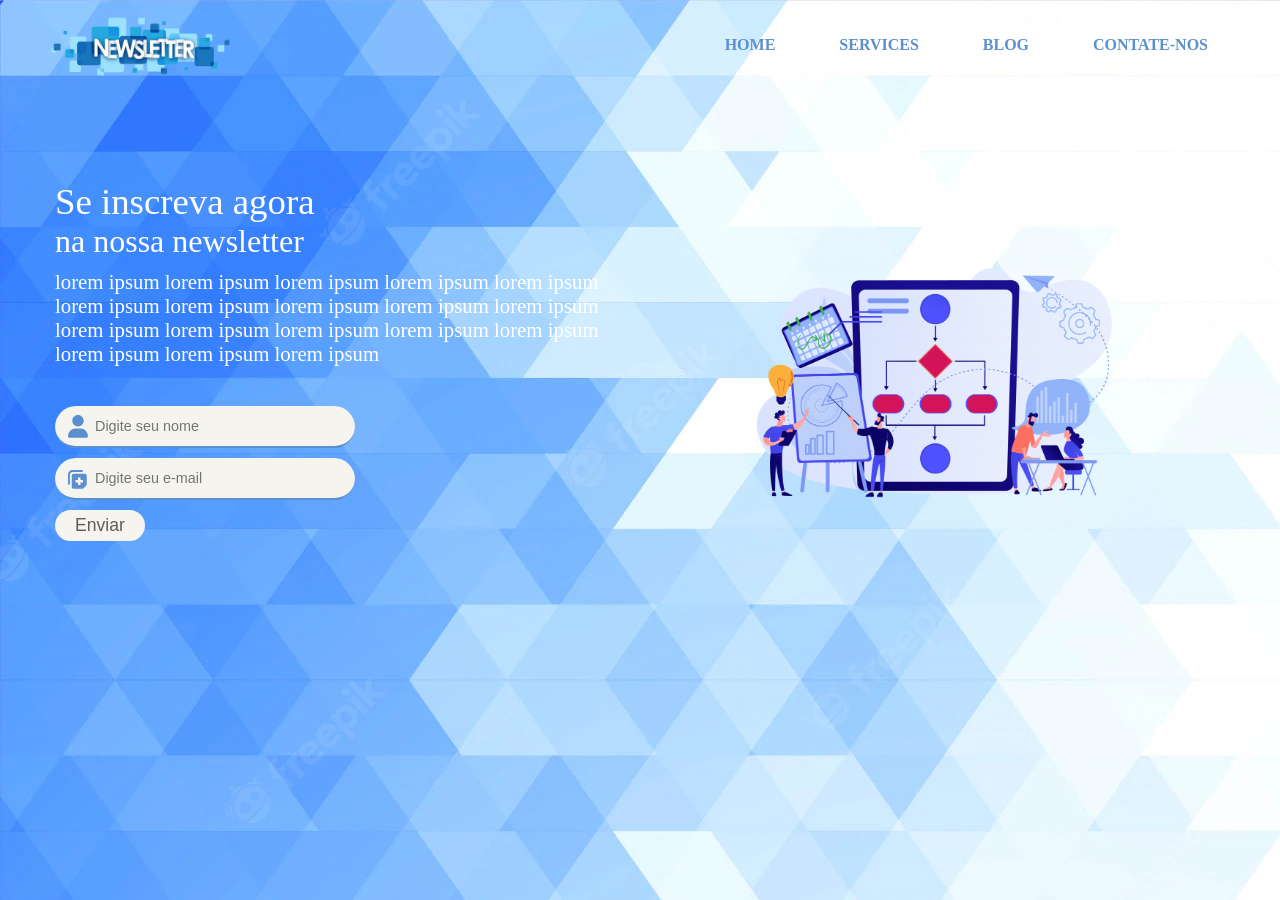
<file: Template-One/index.html>
<!DOCTYPE html>
<html lang="en">
<head>
    <meta charset="UTF-8">
    <meta http-equiv="X-UA-Compatible" content="IE=edge">
    <meta name="viewport" content="width=device-width, initial-scale=1.0">
    <title>Template 01</title>

    <link rel="stylesheet" href="./style.css">
</head>
<body id="body">

    <header id="header">
        <div class="header-wrap">
            <img id="logo" alt="" src="./logo.png" />
            <ul id="menu-list">
                <li class="menu-list-item">
                    <a>Home</a>
                </li>
                <li class="menu-list-item">
                    <a>Services</a>
                </li>
                <li class="menu-list-item">
                    <a>Blog</a>
                </li>
                <li class="menu-list-item">
                    <a>Contate-nos</a>
                </li>
            </ul>
        </div>
    </header>
    <main id="main">
        <section class="main-form">
            <h1 class=""></h1>
            <p id="form-primary-title">Se inscreva agora</p>
            <p id="form-secundary-title">na nossa newsletter</p>
            <p id="form-terciary-title">lorem ipsum lorem ipsum lorem ipsum lorem ipsum lorem ipsum lorem ipsum lorem ipsum lorem ipsum lorem ipsum lorem ipsum lorem ipsum lorem ipsum lorem ipsum lorem ipsum lorem ipsum lorem ipsum lorem ipsum lorem ipsum </p>
            <form class="main-form-wrap" action>
                <fieldset class="form-fieldset">
                        <svg class="form-icon" aria-hidden="true" focusable="false" data-prefix="fas" data-icon="user" class="svg-inline--fa fa-user login__form__icon" role="img" xmlns="http://www.w3.org/2000/svg" viewBox="0 0 448 512"><path fill="currentColor" d="M224 256c70.7 0 128-57.31 128-128s-57.3-128-128-128C153.3 0 96 57.31 96 128S153.3 256 224 256zM274.7 304H173.3C77.61 304 0 381.6 0 477.3c0 19.14 15.52 34.67 34.66 34.67h378.7C432.5 512 448 496.5 448 477.3C448 381.6 370.4 304 274.7 304z"></path></svg>
                        <input class="form-input" name="input" placeholder="Digite seu nome" value="">
                </fieldset>
                <fieldset class="form-fieldset">
                    <svg class="form-icon" aria-hidden="true" focusable="false" data-prefix="fas" data-icon="notes-medical" class="svg-inline--fa fa-notes-medical MainBoard__title__icon" role="img" xmlns="http://www.w3.org/2000/svg" viewBox="0 0 512 512"><path fill="currentColor" d="M480 144V384l-96 96H144C117.5 480 96 458.5 96 432v-288C96 117.5 117.5 96 144 96h288C458.5 96 480 117.5 480 144zM384 264C384 259.6 380.4 256 376 256H320V200C320 195.6 316.4 192 312 192h-48C259.6 192 256 195.6 256 200V256H200C195.6 256 192 259.6 192 264v48C192 316.4 195.6 320 200 320H256v56c0 4.375 3.625 8 8 8h48c4.375 0 8-3.625 8-8V320h56C380.4 320 384 316.4 384 312V264zM0 360v-240C0 53.83 53.83 0 120 0h240C373.3 0 384 10.75 384 24S373.3 48 360 48h-240C80.3 48 48 80.3 48 120v240C48 373.3 37.25 384 24 384S0 373.3 0 360z"></path></svg>    
                   <input class="form-input" name="input" placeholder="Digite seu e-mail" value="">
                </fieldset>
                <fieldset class="form-fieldset">
                    <button type="submit" class="form-send">Enviar</button>
                </fieldset>
            </form>
        </section>
        <section class="main-back">
            <figure>
                <figcaption></figcaption>
            </figure>
        </section>
    </main>
    <footer class="footer">

    </footer>
    
</body>
</html>
</file>
<file: Template-One/style.css>
* { border: 0; margin: 0; padding: 0; box-sizing: border-box;}
a {text-decoration: none;}
ul, li {list-style-type: none;}

#body {
    background-image: url("./back-body.png");
    height: 100vh;
}
#header {
    width: 100%;
    height: 90px;
}
.header-wrap {
    max-width: 1200px;
    margin: 0 auto;
    display: flex;
    justify-content: space-between;
    align-items: center;
    height: 100%;
}
#logo {
    max-width: 100%;
    width: 200px;
}
#menu-list {
    display: inline-flex;
    align-items: center;
    justify-content: flex-end;
    width: 50%;
}
.menu-list-item {
    padding: 10px 30px;
    text-transform: uppercase;
}
.menu-list-item a {
    color: #5c8fcf;
    font-family: cursive;
    font-weight: 700;
    border: 2px solid transparent;
    padding: 10px 0;
}
.menu-list-item a:hover {
    border-bottom-color: yellow;
    cursor: pointer;
}
#main {
    display: flex;
    width: 100%;
    max-width: 1200px;
    margin: 0 auto;
    display: flex;
    justify-content: space-between;
    align-items: center;
    padding: 90px 15px 0;
}
.main-form {
    width: 50%;
}
#form-primary-title {
    font-family: cursive;
    font-size: 2.3rem;
    color: #fff;
}
#form-secundary-title {
    font-family: cursive;
    font-size: 2rem;
    color: #fff;
}
#form-terciary-title {
    font-family: cursive;
    padding: 10px 20px 0 0;
    font-size: 1.3rem;
    color: #fff;
}
.main-form-wrap {
    max-width: 300px;
    padding: 30px 0;
}
.form-fieldset {
    position: relative;
    width: 100%;
}
.form-icon {
    width: 20px;
    position: absolute;
    bottom: 10px;
    left: 13px;
    color: #5c8fcf;
}
.form-input {
    margin: 10px 0 0;
    height: 10px;
    width: 100%;
    padding: 20px 10px 20px 40px;
    border-radius: 50px;
    border: none;
    border-bottom: 2px solid #5c8fcf;
    background-color: #f5f4ee;
    font-size: .9rem;
}
.form-send {
    margin: 10px 0 0;
    padding: 5px 20px;
    border-radius: 50px;
    border: none;
    background-color: #f5f4ee;
    font-size: 1.1rem;
    color: #665a5a;
    cursor: pointer;
}
.main-back {
    background: url("./back.png") no-repeat;
    background-size: contain;
    background-position: center;
    width: 50%;
    height: 300px;
}

@media (max-width: 767px) {
    .header-wrap {
        justify-content: center;
    }
    #menu-list {
        display: none;
    }
    #main {
        padding: 60px 0 0;
        justify-content: center;
        flex-wrap: wrap;
    }
    .main-form {
        width: 100%;
        padding: 0 15px;
    }
    #form-primary-title,
    #form-secundary-title {
        width: max-content;
    }
    #form-terciary-title {
        margin-top: 20px;
        width: 100%;
        display: contents;
    }
    .main-form-wrap {
        max-width: unset;
        padding: 30px 0;
    }
    .main-back {
        width: 100%;
        height: 600px;
    }
}
</file>
